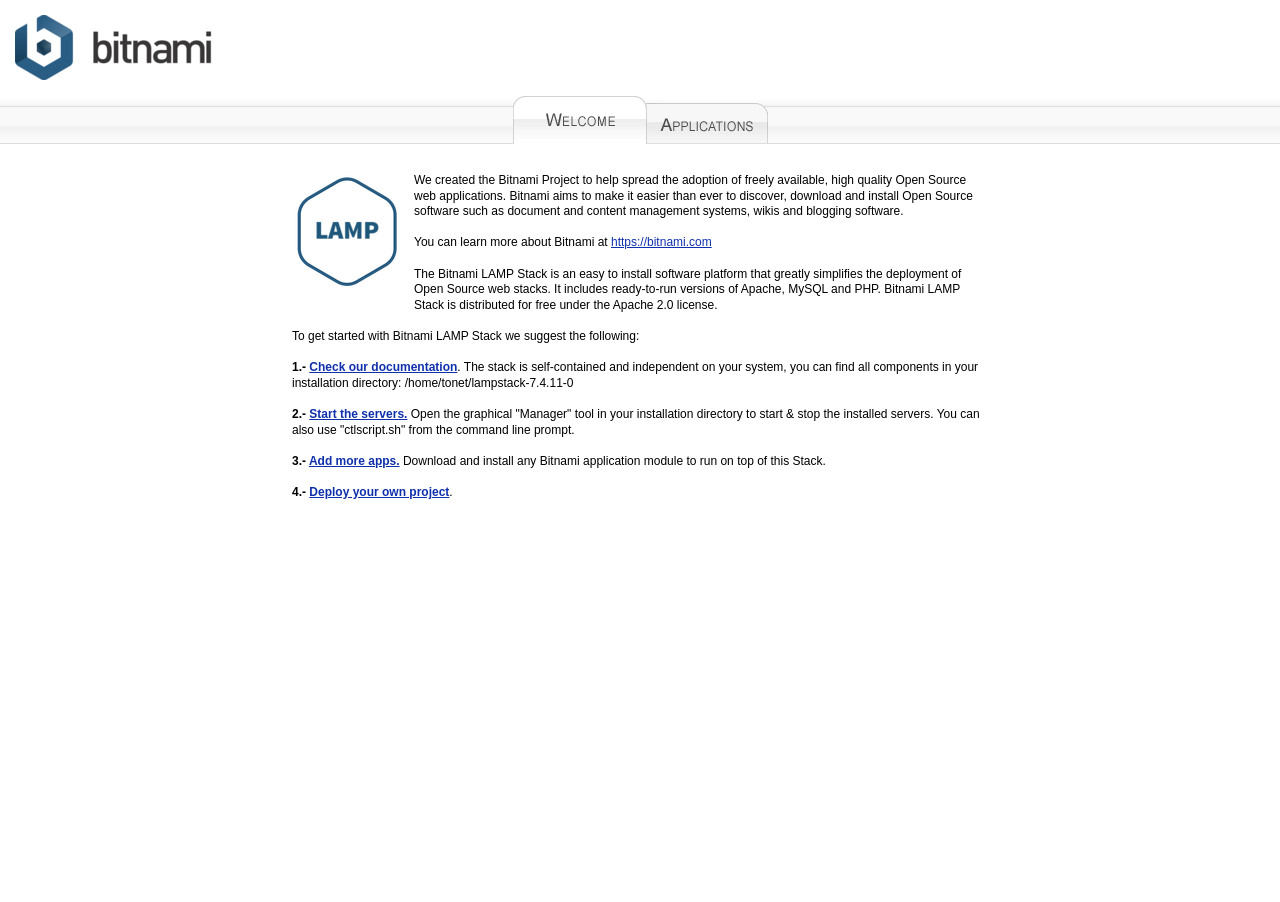
<file: bitnami/index.html>
<!DOCTYPE html PUBLIC "-//W3C//DTD XHTML 1.0 Transitional//EN" "http://www.w3.org/TR/xhtml1/DTD/xhtml1-transitional.dtd">
<html xmlns="http://www.w3.org/1999/xhtml">
<head>
<meta http-equiv="Content-Type" content="text/html; charset=utf-8" />
<title>Bitnami: Open Source. Simplified</title>
<link href="bitnami.css" media="all" rel="Stylesheet" type="text/css" />
</head>
<body>
<div id="container">
  <div id="header"> 
    <div id="bitnami">
        <a href="/"><img alt="Bitnami" src="img/bitnami.png?1186088387" /></a>
    </div>
  </div>
    <div id="menu_launch_page">
      <table cellpadding="0" cellspacing="0">
        <tr>
          <td><img src="img/tab1_welcome.png" alt="" /></td>
          <td><a href="applications.html"><img src="img/tab2_welcome.png" alt="" /></a></td>
        </tr>
      </table>
    </div>
  <div id="lowerContainer">
    <div id="content">
        <div align="center">
<table class="tableParagraph">
<tr>
<td class="container">
<img align="left" src="img/lampstack.png" alt="Bitnami LAMP Stack"/>
<p>We created the Bitnami Project to help spread the adoption of freely
available, high quality Open Source web applications. Bitnami aims to make
it easier than ever to discover, download and install Open Source software such 
as document and content management systems, wikis and blogging software.<br/><br/>

You can learn more about Bitnami at <a href="https://bitnami.com">https://bitnami.com</a><br/><br/>

The Bitnami LAMP Stack is an easy to install
software platform that greatly simplifies the deployment of Open Source web
stacks. It includes ready-to-run versions of
Apache, MySQL and PHP. Bitnami LAMP Stack is
distributed for free under the Apache 2.0 license.<br/><br/> 
To get started with Bitnami LAMP Stack we suggest the following:<br/><br/>


<b>1.- <a target="_blank" href="https://docs.bitnami.com/installer/infrastructure/lamp/">Check our documentation</a></b>. The stack is self-contained and independent on your system, you can find all components in your installation directory: /home/tonet/lampstack-7.4.11-0<br/><br/>
<b>2.- <a target="_blank" href="https://docs.bitnami.com/installer/infrastructure/lamp/administration/control-services-linux/">Start the servers.</a></b> Open the graphical "Manager" tool in your installation directory to start &amp; stop the installed servers. You can also use "ctlscript.sh" from the command line prompt. <br/><br/>
<b>3.- <a target="_blank" href="https://docs.bitnami.com/installer/infrastructure/lamp/get-started/add-applications-amp/">Add more apps.</a></b> Download and install any Bitnami application module to run on top of this Stack.<br/><br/>
<b>4.- <a target="_blank" href="https://docs.bitnami.com/installer/infrastructure/lamp/administration/create-custom-application-php/">Deploy your own project</a></b>.
</p>
</td>
</tr>
</table>
        </div>
        <br/><br/>
   </div>
  </div>
</div>
</body>
</html>
</file>
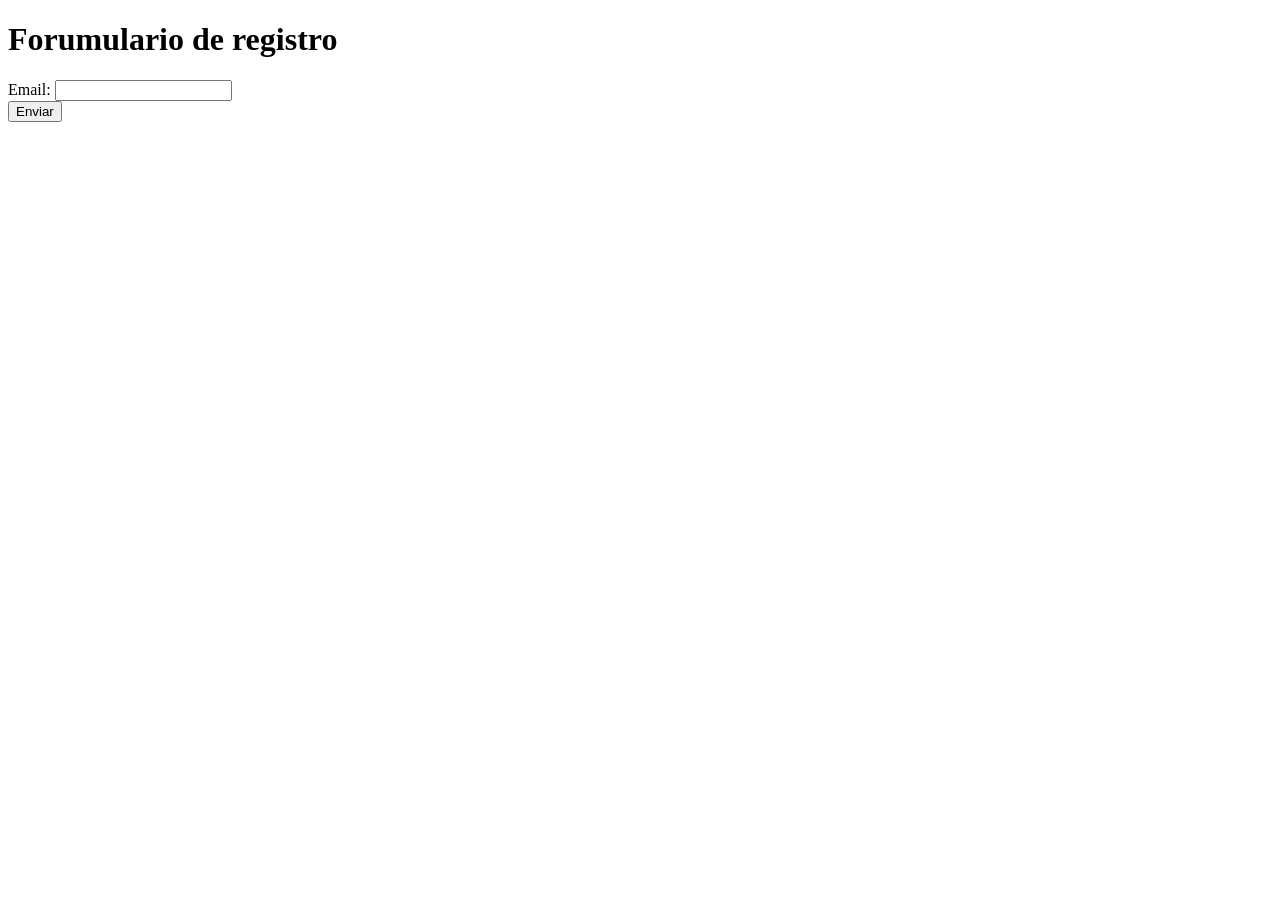
<file: InterfacesWeb/UD04/P04/captcha/index.html>
<!DOCTYPE html>
<html lang="es">
<head>
    <!-- Cargamos el javascript -->
    <script src="https://www.google.com/recaptcha/api.js?render=6LfyOeoZAAAAAO-_COIImF8i6h37787L5J6z-mLr"></script>
    <meta charset="UTF-8">
    <meta http-equiv='X-UA-Compatible' content='IE=edge'>
    <meta name="viewport" content="width=device-width, initial-scale=1.0">
    <script src="app.js" defer></script>
    <title>Captcha</title>
</head>
<body>
    <form action="registro.php" method="post" id="registro" onsubmit="iniciar(event)">
        <h1>Forumulario de registro</h1>
        <label for="email">
            Email: <input type="email" name="email" id="email">
        </label><br/>
        <input value="Enviar" type="submit">
    </form>
</body>
</html>
</file>
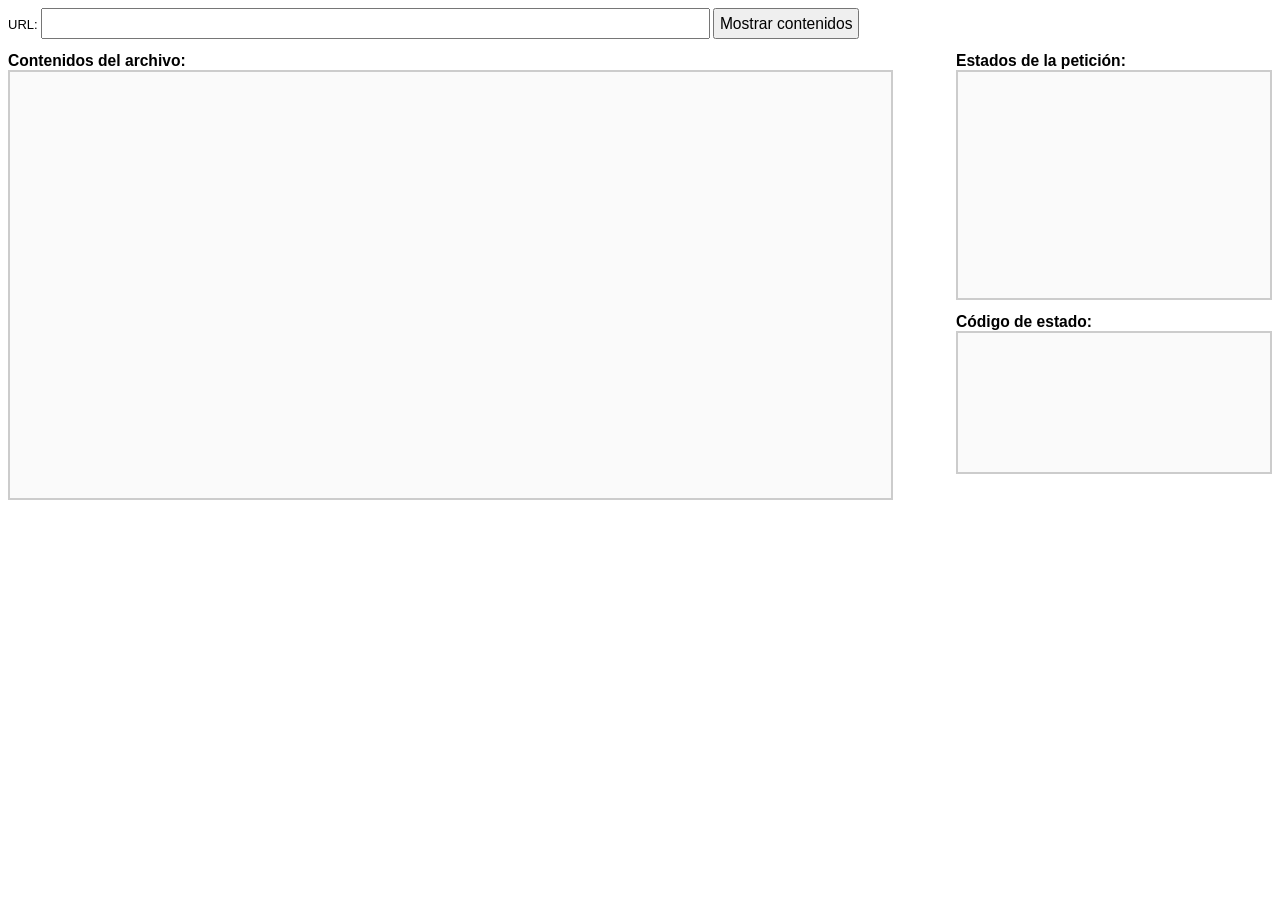
<file: JavaScript/UD-03/P01/ejer01/index.html>
<!DOCTYPE HTML PUBLIC "-//W3C//DTD HTML 4.01//EN" "http://www.w3.org/TR/html4/strict.dtd">
<html>
<head>
  <meta http-equiv="Content-Type" content="text/html; charset=utf-8" />
  <title>Ejercicio 1 - Estados de la petición AJAX</title>
  <link rel="stylesheet" type="text/css" href="style.css">
  <script type="text/javascript" src="code.js" defer></script>
</head>
<body>
  <form action="#">
    URL:
    <input type="text" id="recurso" size="70" />
    <input type="button" id="enviar" value="Mostrar contenidos" />
  </form>

  <div id="principal">
    <h2>Contenidos del archivo:</h2>
    <div id="contenidos"></div>


  </div>

  <div id="secundario">
    <h2>Estados de la petición:</h2>
    <div id="estados"></div>

    <h2>Código de estado:</h2>
    <div id="codigo"></div>
  </div>
</body>
</html>
</file>
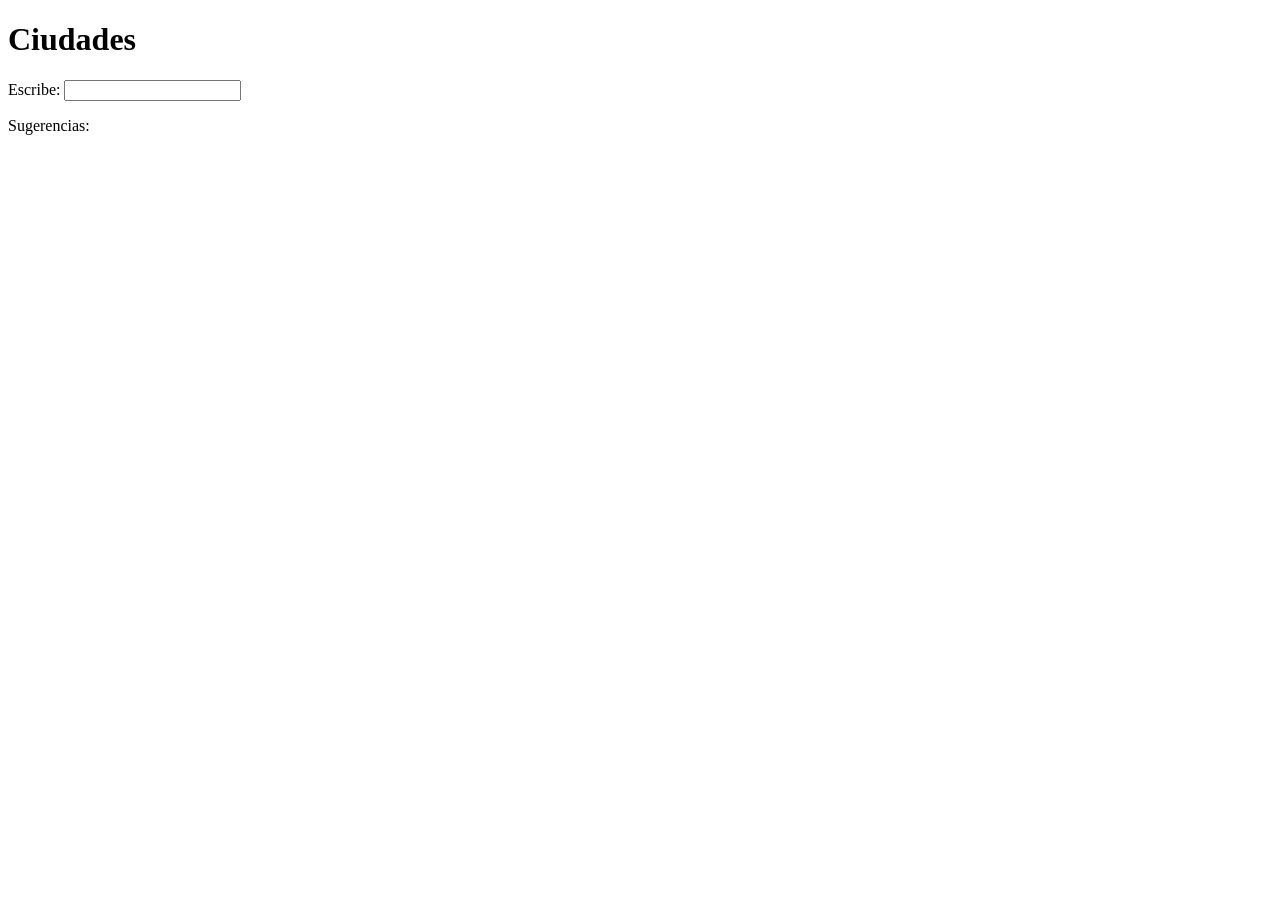
<file: JavaScript/UD-03/P01/ejer02/index.html>
<!DOCTYPE html>
<html lang="es">

<head>
    <script src="app02.js" defer></script>
    <meta charset="UTF-8">
    <meta name="viewport" content="width=device-width, initial-scale=1.0">
    <title>Ejercicio 2 - Tonet</title>
</head>

<body>
    <h1>Ciudades</h1>
        Escribe: <input type="text" name="texto" id="nombre" autocomplete="off">
    <p>Sugerencias: <span id="sugerencia"></span></p>
</body>

</html>
</file>
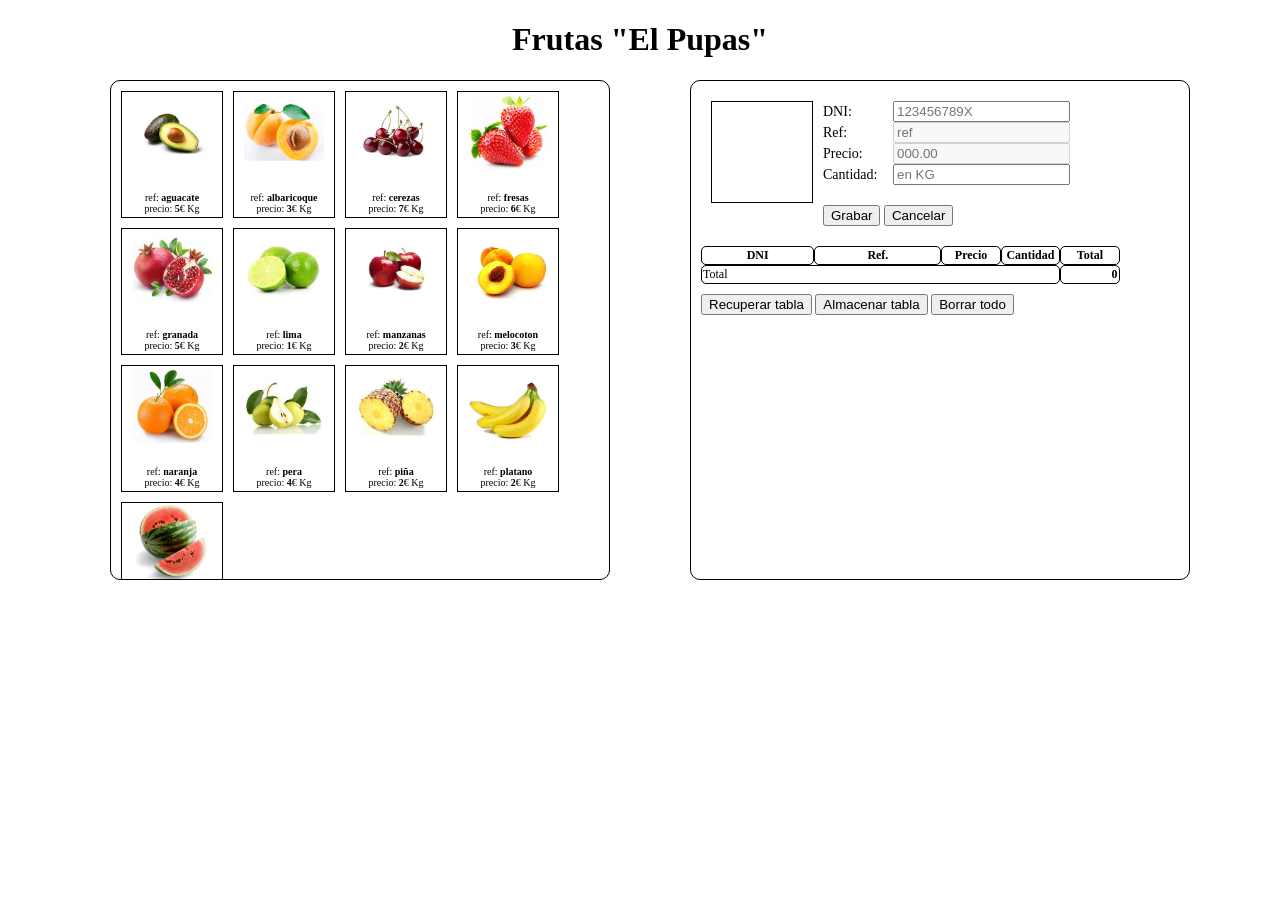
<file: JavaScript/UD-03/P01/fruits/index.html>
<!DOCTYPE html>
<html>
<head>
   <meta charset="utf-8">
   <link rel="stylesheet" type="text/css" href="estilos.css" hreflang=”es”> 
   <script src="./js/app.js" defer></script>
</head>
<body>
<div id="contenedor">
<h1>Frutas "El Pupas"</h1>
    <div id="izquierda">
        <div id="aguacate" class="fpeque">
          <img src="imagenes/aguacate.jpg" class="peque">
          <div>
            <p>ref: <span>aguacate</span></p>
            <p>precio: <span>5</span>€ Kg</p>
          </div>
        </div>
        <div id="albaricoque" class="fpeque">
          <img src="imagenes/albaricoque.jpg" class="peque">
          <div>
            <p>ref: <span>albaricoque</span></p>
            <p>precio: <span>3</span>€ Kg</p>
          </div>
        </div>
        <div id="cerezas" class="fpeque">
          <img src="imagenes/cerezas.jpg" class="peque">
          <div>
            <p>ref: <span>cerezas</span></p>
            <p>precio: <span>7</span>€ Kg</p>
          </div>
        </div>
        <div id="fresas" class="fpeque">
          <img src="imagenes/fresas.jpg" class="peque">
          <div>
            <p>ref: <span>fresas</span></p>
            <p>precio: <span>6</span>€ Kg</p>
          </div>
        </div>
        <div id="granada" class="fpeque">
          <img src="imagenes/granada.jpg" class="peque">
          <div>
            <p>ref: <span>granada</span></p>
            <p>precio: <span>5</span>€ Kg</p>
          </div>
        </div>
        <div id="lima" class="fpeque">
          <img src="imagenes/lima.jpg" class="peque">
          <div>
            <p>ref: <span>lima</span></p>
            <p>precio: <span>1</span>€ Kg</p>
          </div>
        </div>
        <div id="manzanas" class="fpeque">
          <img src="imagenes/manzanas.jpg" class="peque">
          <div>
            <p>ref: <span>manzanas</span></p>
            <p>precio: <span>2</span>€ Kg</p>
          </div>
        </div>
        <div id="melocoton" class="fpeque">
          <img src="imagenes/melocoton.jpg" class="peque">
          <div>
            <p>ref: <span>melocoton</span></p>
            <p>precio: <span>3</span>€ Kg</p>
          </div>
        </div>
        <div id="naranja" class="fpeque">
          <img src="imagenes/naranja.jpg" class="peque">
          <div>
            <p>ref: <span>naranja</span></p>
            <p>precio: <span>4</span>€ Kg</p>
          </div>
        </div>
        <div id="pera" class="fpeque">
          <img src="imagenes/pera.jpg" class="peque">
          <div>
            <p>ref: <span>pera</span></p>
            <p>precio: <span>4</span>€ Kg</p>
          </div>
        </div>
        <div id="piña" class="fpeque">
          <img src="imagenes/piña.jpg" class="peque">
          <div>
            <p>ref: <span>piña</span></p>
            <p>precio: <span>2</span>€ Kg</p>
          </div>
        </div>
        <div id="platano" class="fpeque">
          <img src="imagenes/platano.jpg" class="peque">
          <div>
            <p>ref: <span>platano</span></p>
            <p>precio: <span>2</span>€ Kg</p>
          </div>
        </div>
        <div id="sandia" class="fpeque">
          <img src="imagenes/sandia.jpg" class="peque">
              <div>
                <p>ref: <span>sandia</span></p>
                <p>precio: <span>1</span>€ Kg</p>
              </div>
        </div>
    
    </div>
    <div id="factura">
       <div id="ffac"></div>
       <form id="miform" action="*">
          <label for="dni">DNI: </label><input type="text" id="dni" value="" placeholder="123456789X"><br>
          <label for="ref">Ref: </label><input type="text" id="ref" value="" placeholder="ref" disabled="true"><br>
          <label for="precio">Precio: </label><input type="text" id="precio" value="" placeholder="000.00" disabled="true"><br>
          <label for="cantidad">Cantidad: </label><input type="text" id="cantidad" value="" placeholder="en KG">
       </form>
       <button id="grabar" class="mar_t_10">Grabar</button> <button id="cancelar" class="mar_t_10">Cancelar</button>

       <table id="lineas">
          <colgroup>
             <col><col><col><col><col><col>
          </colgroup>
          <tfoot>
              <tr>
                 <td colspan="4">Total</td><td class="total a_derecha" id="idPreciototal">0</td>
              </tr>
          </tfoot>
          <tr>
             <th class="ancho1" >DNI</th><th class="ancho2">Ref.</th><th class="ancho3">Precio</th><th class="ancho3">Cantidad</th><th class="ancho3">Total</th><th class="ancho3"></th>
          </tr>
     
       </table>
       <button id="recuperar" class="mar_t_10">Recuperar tabla</button> <button id="almacenar" class="mar_t_10">Almacenar tabla</button>    <input type="button" value="Borrar todo" id="idborrarTodo" class="mar_t_10">
    </div>
</div>
</body>
</html>
</file>
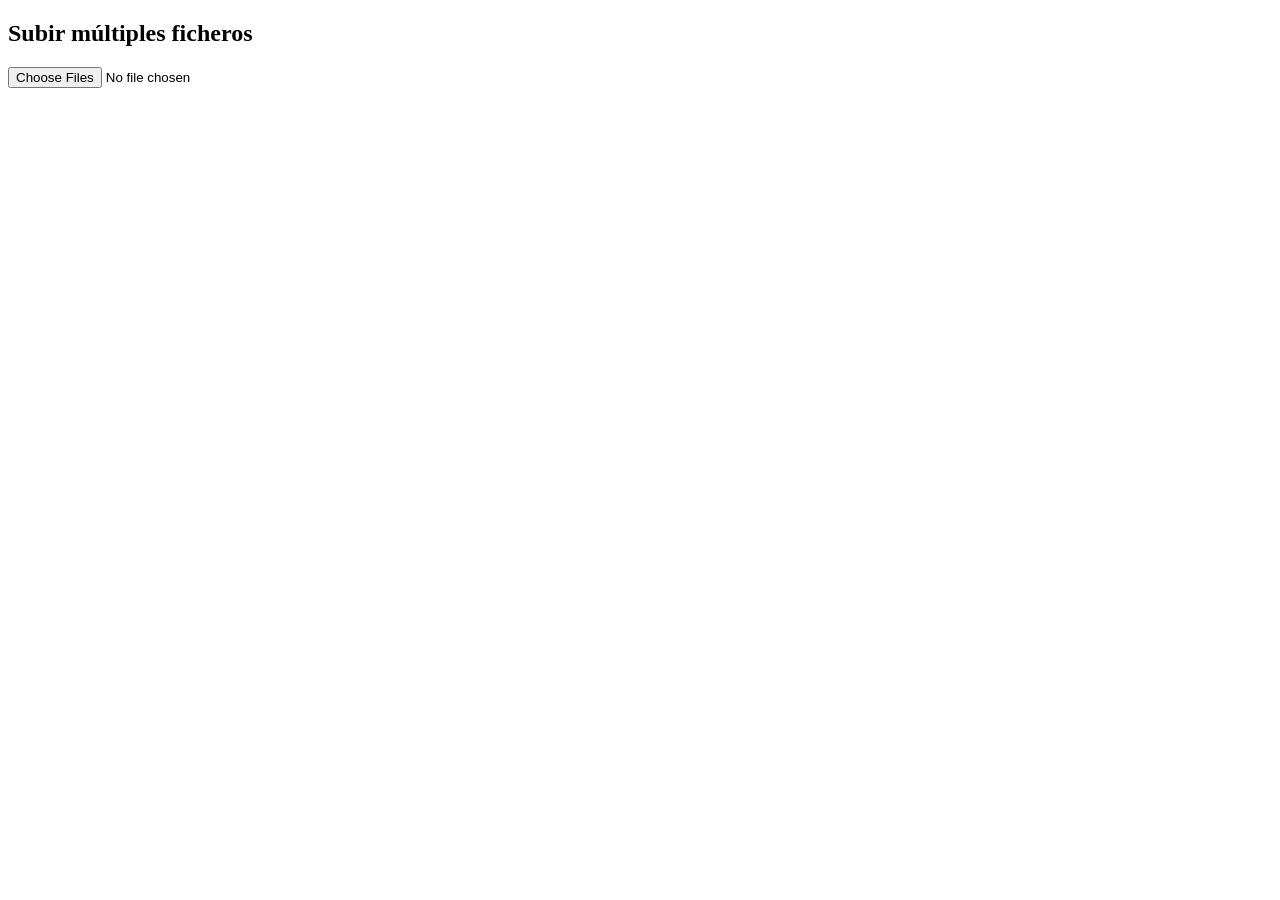
<file: JavaScript/UD-03/ajax/ejemplo07/ejemplo07.html>
<!DOCTYPE html>
<html lang="es">
<head>
<title>ajax2-ejemplo06</title>
<meta charset="UTF-8" >
<script>
(function(){
    window.addEventListener("load",inicia,false);
    var datos=new FormData();
    function inicia(){
       var cficheros;
       cfichero=document.getElementById("ficheros");
       cfichero.addEventListener("change",comprueba);
    }
    
    function comprueba(e){
       console.log(e.target.files.length);
       for(a=0;a<e.target.files.length;a++)
          datos.append("mficheros[]",e.target.files[a]);
       console.log(datos.getAll("mficheros[]"));
       miajax();
    }
    
    function miajax(){
       ajax=new XMLHttpRequest();
       ajax.addEventListener("load",mostrar,false);
       ajax.open("POST","documento2.php",true);
       ajax.send(datos);
    }
    
    function mostrar(e){
       var v_resultado=document.getElementById("resultado");
       v_resultado.innerHTML=e.target.responseText;
       xml=e.target
    }       
}());
</script>

</head>
<body>
  <section id="peticion">
    <h2>Subir múltiples ficheros</h2>
    <input type="file"  multiple  formenctype="multipart/form-data" id="ficheros" >
  </section>
  <section id="resultado">
  </section>
</body>
</html>
</file>
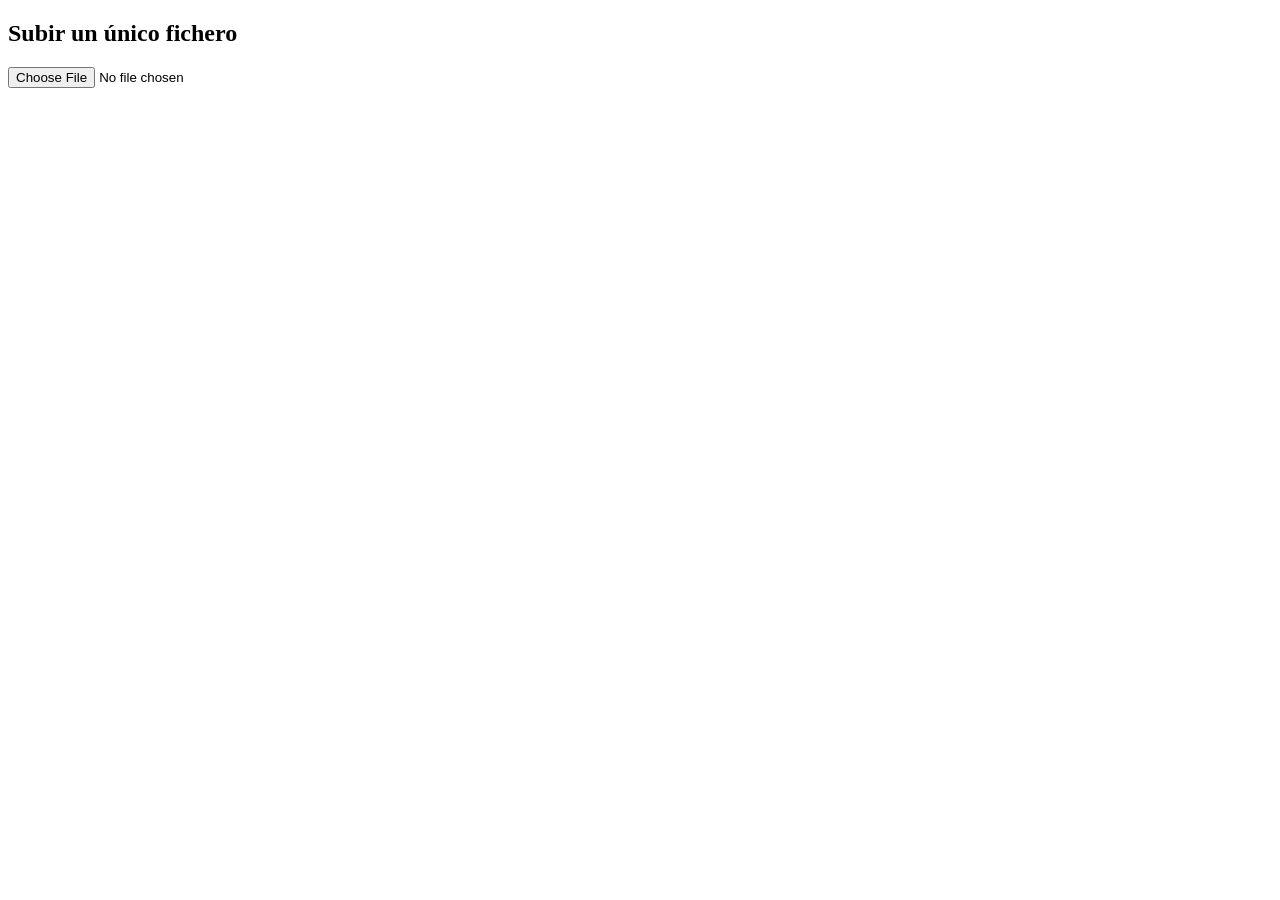
<file: JavaScript/UD-03/ajax/ejemplo07/ejemplo07b.html>
<!DOCTYPE html>
<html lang="es">
<head>
<title>ajax2-ejemplo06</title>
<meta charset="UTF-8">
<script>
window.addEventListener("load",inicia,false);
var datos=new FormData();
function inicia(){
   var cficheros;
   cfichero=document.getElementById("ficheros");
   cfichero.addEventListener("change",comprueba);
}

function comprueba(e){
   console.log(e.target.files.length);
   datos.append("mficheros",e.target.files[0]);
   console.log(datos.getAll("mficheros"));
   miajax();
}

function miajax(){
   ajax=new XMLHttpRequest();
   ajax.addEventListener("load",mostrar,false);
   ajax.open("POST","documento2b.php",true);
   ajax.send(datos);
}

function mostrar(e){  
   var v_resultado=document.getElementById("resultado");
   v_resultado.innerHTML=e.target.responseText;
   xml=e.target
}

</script>

</head>
<body>
<h2>Subir un único fichero</h2>
<section id="peticion">
<input type="file"   id="ficheros" >
</section>
<section id="resultado">
</section>
</body>
</html>
</file>
<file: bitnami/bitnami.css>
html , body{ height:100.1%;text-align:center }

* {margin:0px; padding:0px}

img {border:0px}

a:link {color:#0f30ac !important;text-decoration: underline;}
a:hover {color:#006cff !important;text-decoration: underline;}
a:visited {color:#858585 !important;text-decoration: underline;}
a:active {color:#ff3232 !important;text-decoration: underline;}

h3 {font-size: 18px;margin-bottom:16px;color: #122355 !important;}

h4 {margin-bottom:20px;font-family: 'Lucida Grande', Tahoma, Arial, Helvetica, sans-serif;font-size: 16px;}

#header { height:96px;width:100%;/* background-image: url(img/header_bg.png);background-repeat: repeat-x; */ text-align:left }

#bitnami { padding-left:15px;padding-top:15px;width:281px;height:90px;z-index:2; }

#menu_launch_page {background-image: url(img/tabs_bg.png);background-repeat: repeat-x;width:100%;height:48px}
#menu_launch_page table {margin: 0 auto;}

#lowerContainer { position:relative;width:100%; /* background-image: url(img/sub_header_bg.png);background-repeat: repeat-x; */ padding-top:27px; }

#content {min-width:800px !important;padding-left:0px;font-family: Verdana, Arial, Helvetica, sans-serif;font-size: 12px;line-height:1.3em;text-align:center}

.module_table {margin-bottom:15px}
.module_content {text-align:left;width:509px;_width:507px;border-left:1px solid #d4d4d9;border-right:1px solid #d4d4d9;padding:0;margin:0;}
.module_content_right {width:100%}
.module_content table img {padding-left:22px}
.module_content table {width:100%}
.module_content h2 {font-size:18px;padding-bottom:16px;text-align:left;padding-left:14px;float:left;}
.module_folder {padding-left:12px;max-width:280px;float:right;display:block;padding-right:16px;font-size:10px;padding-bottom:4px;text-align:right;margin-right:0;clear:right}
.module_content p {clear:left;padding-left:14px;padding-right:18px;}
.module_access {clear:right;font-size:14px;margin-right:0px;padding-right:16px;padding-top:12px;margin-bottom:6px}
.module_access a {text-decoration: underline !important;}
.tableParagraph {width:700px; margin-left:auto; margin-right:auto;text-align:left}
.tableParagraph img {margin-right:12px;margin-bottom:12px}
</file>
<file: JavaScript/UD-03/P01/ejer01/style.css>
body { font: 13px Arial, Helvetica, sans-serif; }
h2 { margin-bottom: 0; font-size: 1.2em; }
#recurso, #enviar { padding: .3em; font-size: 1.2em; }
#principal { float: left; width: 70%; }
#secundario { float: right; width: 25%; }
#contenidos, #estados, #cabeceras, #codigo {
    border: 2px solid #CCC;
    background: #FAFAFA;
    padding: 1em;
    white-space: pre;
}
#contenidos {
    min-height: 400px;
    max-height: 600px;
    overflow: scroll;
}
#estados { min-height: 200px; 
    overflow: auto;}
#cabeceras { min-height: 200px; }
#codigo { min-height: 100px; font-size: 1.5em; overflow: auto; }
</file>
<file: JavaScript/UD-03/P01/fruits/estilos.css>
p, div {margin:0px; padding: 0px}
   h1{text-align:center;}
   img.peque{width:80px;
              cursor: pointer;
             }
   #contenedor{width:1100px;
               margin:auto;}
   #izquierda{margin-left:20px;
                 width:500px;
                 height:500px;
                 float:left;
                 overflow:auto;
                 border:1px solid;
                 border-radius:10px;
                 box-sizing:border-box;}
   #factura{ margin-left:20px;
             width:500px;
             height:500px;
             float:right;
             border:1px solid;
             padding:10px;
             box-sizing:border-box;
             border-radius:10px;
             font-size:14px;}
             
   div.fpeque{position:relative;
              width:100px;
              height:125px;
              border:1px solid;
              text-align:center;
              font-size:10px;
              font-family: verdana;
              overflow:hidden;
              float:left;
              margin-left:10px;
              margin-top:10px;
              }
   div.fpeque div{position:absolute;
                  bottom:3px;
                  text-align:center;
                  width:100%;
                  }
   div.fpeque div span{font-weight:bold;
                  }
                  
   #ffac{width:100px;
          height:100px;
          border:1px solid;
          margin:10px;
          margin-bottom:20px;
          float:left;}
   #miform{
            margin:10px;
           }
          
   #ffac img{width:100%;
             height:100%;
             
             }
   #miform label{width:70px;
                   display:inline-block;
                   }
   #lineas{
           font-size:12px;
           margin-top:20px;
           border-collapse:separate;
           border-spacing:0px;
           table-layout:fixed;
           empty-cells:hide;
           width:100%;
           table-layout:fixed;
          }
   #lineas td,th{
                  border:1px solid;
                  border-radius:5px;
                  }
   button.boton{font-size:13px;
                 width:100%;
                 background-color:#111;
                 color:white;
                 border-radius:5px;
                 border-color:transparent;}
   
button {
       cursor: pointer;
}
   .ancho1 {width:80px;}
   .ancho2 {width:90px;}
   .ancho3 {width:40px;}
   .a_derecha {text-align:right;}
   .mar_t_10 {margin-top:10px;}
   .s_total, .total{font-weight:bold;}
</file>
